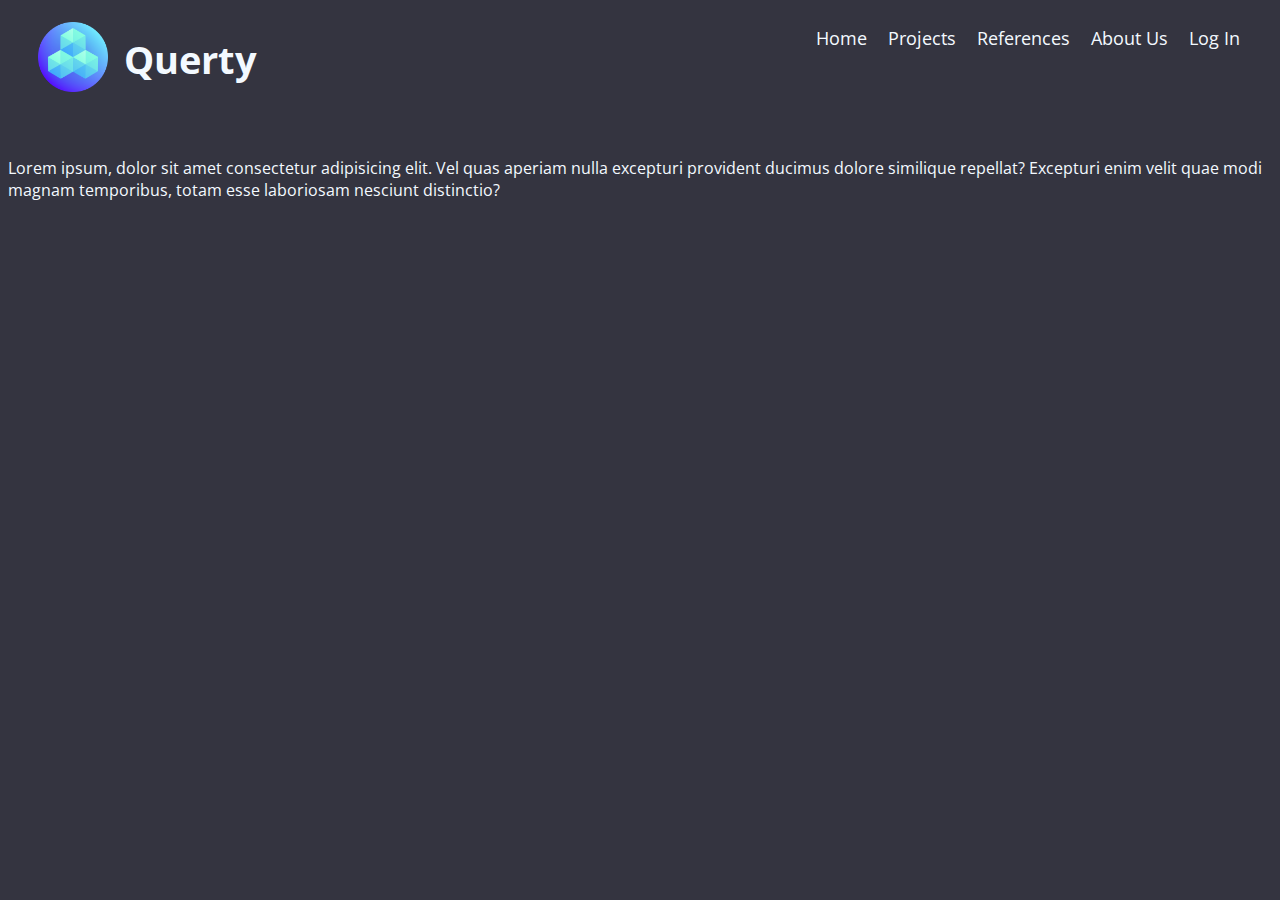
<file: index.html>
<!DOCTYPE html>
<html lang="en">
<head>
    <meta charset="UTF-8">
    <meta http-equiv="X-UA-Compatible" content="IE=edge">
    <meta name="viewport" content="width=device-width, initial-scale=1.0">
    <link rel="icon" href="sources/combinatorics.png">
    <link rel="stylesheet" href="style.css">
    <title>Querty</title>
</head>
<body>
    <nav class="navbar">
        <ul>
            <a href="index.html">Home</a>
            <a href="websites/projects.html">Projects</a>
            <a href="websites/references.html">References</a>
            <a href="websites/aboutus.html">About Us</a>
            <a href="websites/login.html">Log In</a>
        </ul>
    </nav>
    <div class="img-logo">
        <a href="index.html"><img class="Logo" src="sources/combinatorics.png" alt="Logo"></a>
        <H1>Querty</H1>
    </div>
    <p>Lorem ipsum, dolor sit amet consectetur adipisicing elit. Vel quas aperiam nulla excepturi provident ducimus dolore similique repellat? Excepturi enim velit quae modi magnam temporibus, totam esse laboriosam nesciunt distinctio?</p>
</body>
<script src="script.js"></script>
</html>
</file>
<file: style.css>
@import url('https://fonts.googleapis.com/css2?family=Open+Sans:ital,wght@0,300;0,400;0,500;0,600;0,700;0,800;1,300;1,400;1,500;1,600;1,700;1,800&family=Zen+Dots&display=swap');


body{
    text-decoration: none;
    color: rgb(243, 249, 255);
    font-family:'Open Sans', sans-serif;
    background-color: #343440;
}

.img-logo{
    text-decoration: none;
    color: rgb(243, 249, 255);
    display: flex;
    align-items: center;
    padding: 30px;
    padding-top: 0%;
}
.navbar{
    font-size: 18px;
    float: right;
    padding-right: 2rem;
    position: sticky;
    text-align: right;
}

.navbar a {
    color: rgb(243, 249, 255);
    text-align: center;
    padding-left: 1rem;
    text-decoration: none;
}

.navbar a:hover{

}

h1{
    padding-left: 1rem;
    color: rgb(243, 249, 255);
    font-size:38px
}

.Logo{
    height: 70px;
    width: 70px;
    animation-name: spin;
    animation-duration: 5000ms;
    animation-iteration-count: infinite;
    animation-timing-function: ease-in-out;
}
.Logo:hover{
    animation-name: spin;
    animation: rotation 2s infinite;
}
@keyframes spin{
    from {
      transform: rotate(0deg);
    }
    to {
        transform: rotate(-360deg);
      }
  }
</file>
